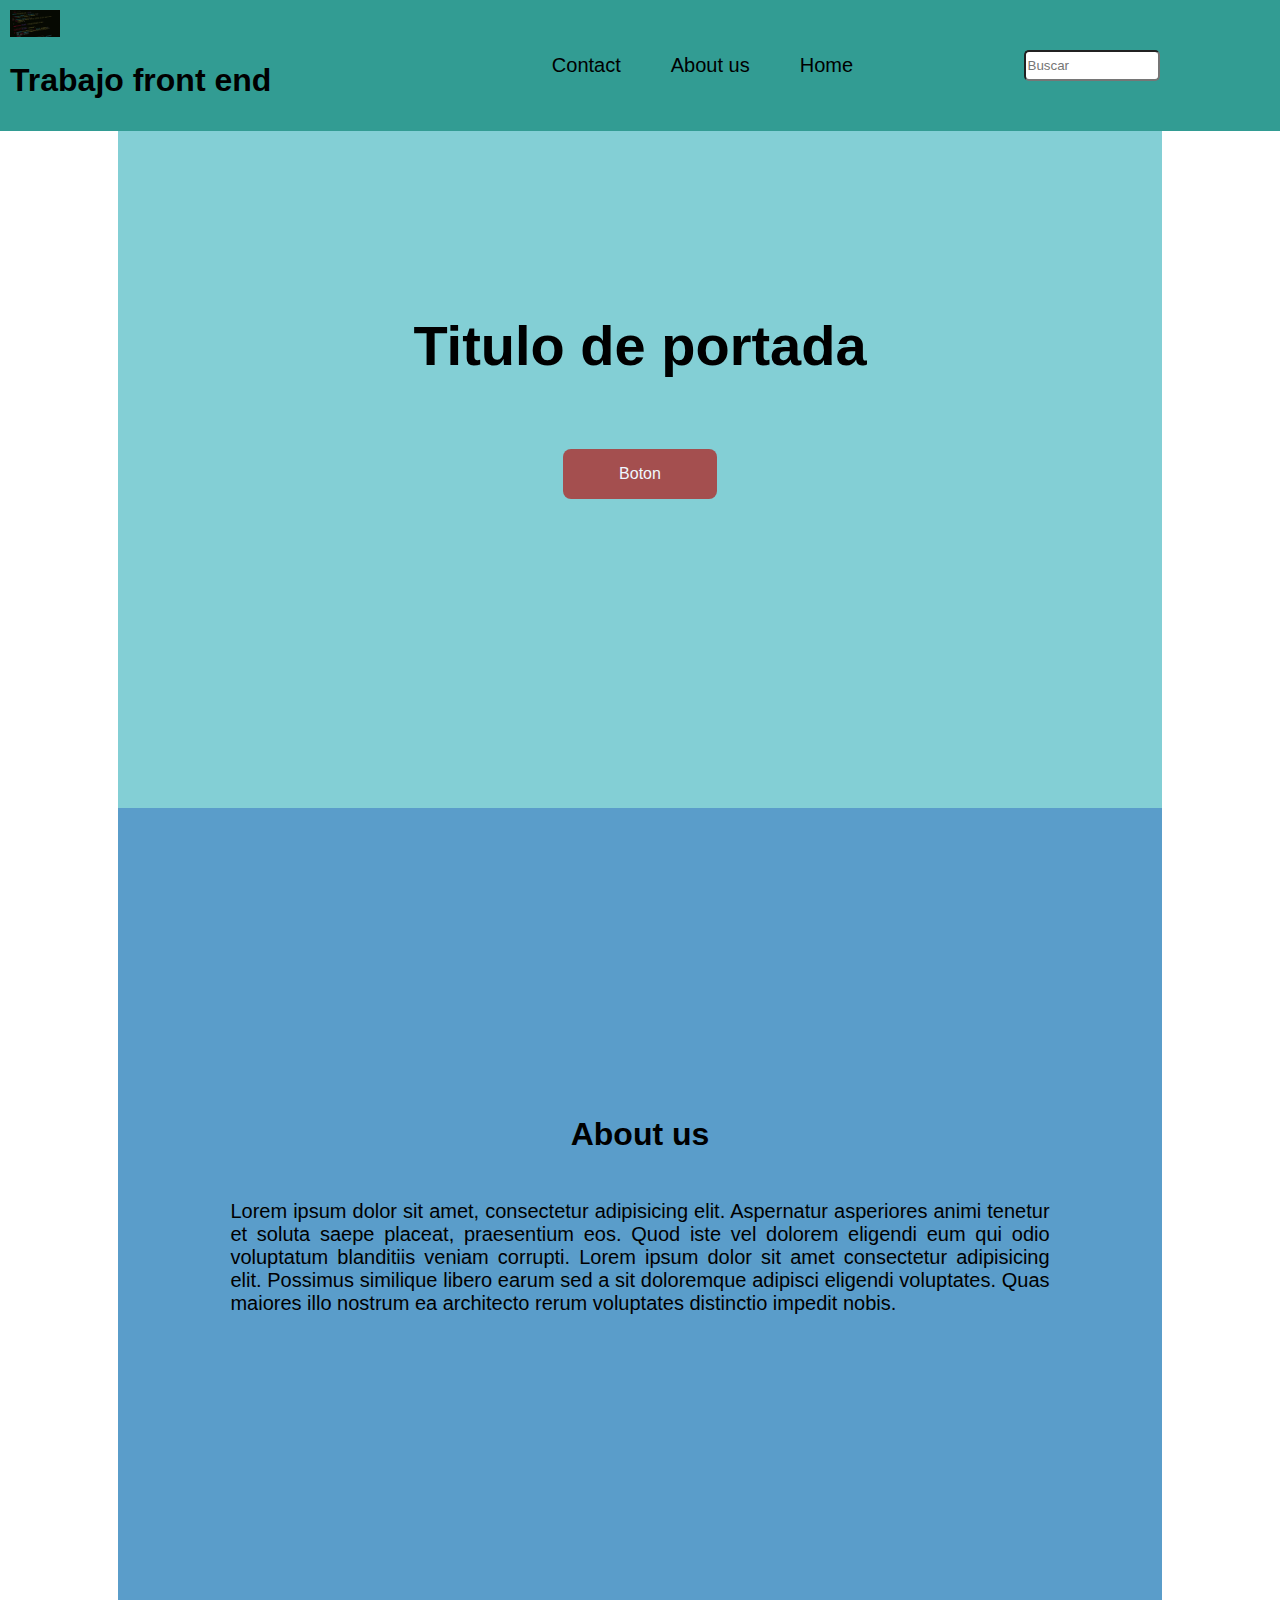
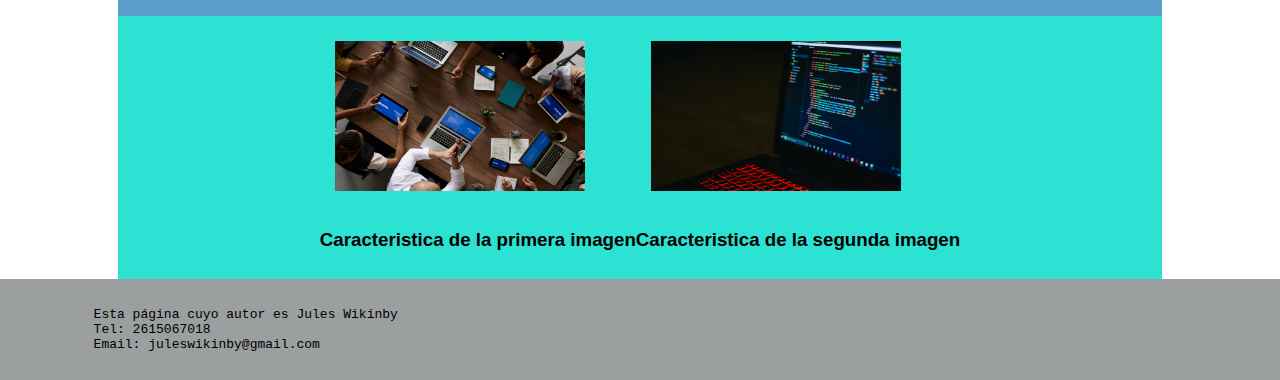
<file: index.html>
<!DOCTYPE html>
<html lang="en">
<head>
    <meta charset="UTF-8">
    <meta name="viewport" content="width=device-width, initial-scale=1.0">
    <title>Document</title>
    <link rel="stylesheet" href="css/style.css">
</head>
<body>
    <header id="Home">
        <a>
            <img src="assets/foto1.jpg" alt="foto de perfil" class="logo1">
            <h1 class="logo">Trabajo front end</h1>
        </a>
    
    <nav>
        <a class="nav-link"><a href="#Home">Home</a>
        <a class="nav-link"><a href="#about us">About us</a>
        <a class="nav-link"><a href="#contact">Contact</a>
    </nav>
    <input class="buscador" type="text" placeholder="Buscar" required>
        <div class="btn">
            <i class="fas fa-search-dollar"></i>
        </div>
    </header>
    <section class="banner" id="contacto">
        <h1 class="titulo1">Titulo de portada</h1><br>
        <a href="#" class="btn-banner">Boton</a><br>
    </section>
    <section class="articulo" id="about us">
        <h2 class="titulo-articulo">About us</h2>
        <p class="parafo-articulo">Lorem ipsum dolor sit amet, consectetur adipisicing elit.
            Aspernatur asperiores animi tenetur et soluta saepe placeat, praesentium eos.
            Quod iste vel dolorem eligendi eum qui odio voluptatum blanditiis veniam 
            corrupti. Lorem ipsum dolor sit amet consectetur adipisicing elit. 
            Possimus similique libero earum sed a sit doloremque adipisci eligendi voluptates. 
            Quas maiores illo nostrum ea architecto rerum voluptates distinctio impedit nobis.</p>
            
            
    </section>
    <section  class="imagenes" id="Contact">
    <div>
        <img class="imagen1" src="assets/foto2.jpg" alt="imagen">
       <h3>Caracteristica de la primera imagen</h3>
    </div>
    <div>
        <img class="imagen2" src="assets/foto3.jpg" alt="imagen">
        <h3>Caracteristica de la segunda imagen</h3>
    </div>

    </section>
    <footer class="footer">
        <pre>  
            Esta página cuyo autor es Jules Wikinby
            Tel: 2615067018
            Email: juleswikinby@gmail.com 
        </pre> 
    </footer>
    <script src="./js/index.js"></script>
</body>
</html>
</file>
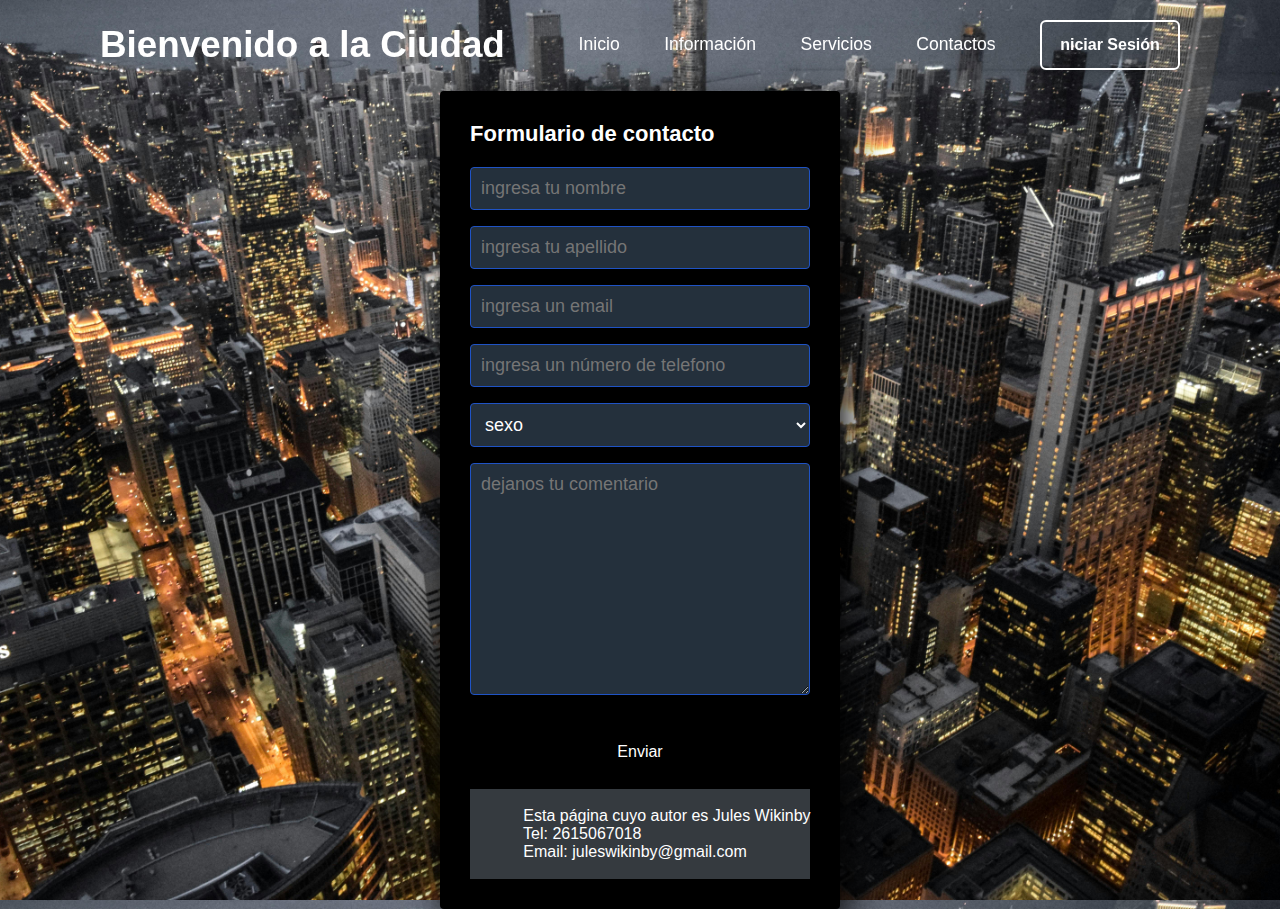
<file: contacto.html>
<!DOCTYPE html>
<html lang="en">
<head>
    <meta charset="UTF-8">
    <meta name="viewport" content="width=device-width, initial-scale=1.0">
    <link rel="stylesheet" href="miproyecto.css">
    <title>Login & Registro</title>
    <link rel="stylesheet" href="https://cdnjs.cloudflare.com/ajax/libs/font-awesome/6.6.0/css/all.min.css" 
    integrity="sha512-Kc323vGBEqzTmouAECnVceyQqyqdsSiqLQISBL29aUW4U/M7pSPA/gEUZQqv1cwx4OnYxTxve5UMg5GT6L4JJg==" 
    crossorigin="anonymous" referrerpolicy="no-referrer" />
</head>
<body>
    <header>
        <h2 class="logo">Bienvenido a la Ciudad</h2>
        <nav class="navegacion">
            <a class="nav-link" href="./inicio.html">Inicio</a>
            <a class="nav-link" href="./información.html">Información</a>
            <a class="nav-link" href="./servicios.html">Servicios</a>
            <a class="nav-link" href="#">Contactos</a>

            <button class="btn">niciar Sesión</button>
        </nav>
    </header>
    <form action="" class="formulario">
        <h3>Formulario de contacto</h3>
        <div>
            <input class="controls" placeholder="ingresa tu nombre" name="nombre" type="text" required>
            <input class="controls" placeholder="ingresa tu apellido" name="apellido" type="text" required>
            <input class="controls" placeholder="ingresa un email" name="email" type="email" required>
            <input class="controls" placeholder="ingresa un número de telefono" name="telefono" type="tel" required>
            <select class="sexo">
                <option value="sexo">sexo</option>
                <option value="masculina">Masculina</option>
                <option value="femenina">Femenina</option>
                <option value="otros">X</option>
            </select>
            <textarea class="comentario" cols="30" rows="10" placeholder="dejanos tu comentario" maxlength="250" required></textarea>
            <button class="botons" type="submit">Enviar</button>
    </form>
    <footer class="footer">
        <pre>  
            Esta página cuyo autor es Jules Wikinby
            Tel: 2615067018
            Email: juleswikinby@gmail.com 
        </pre> 
    </footer>
    <script src="./app.js"></script>
</body>
</html>
</file>
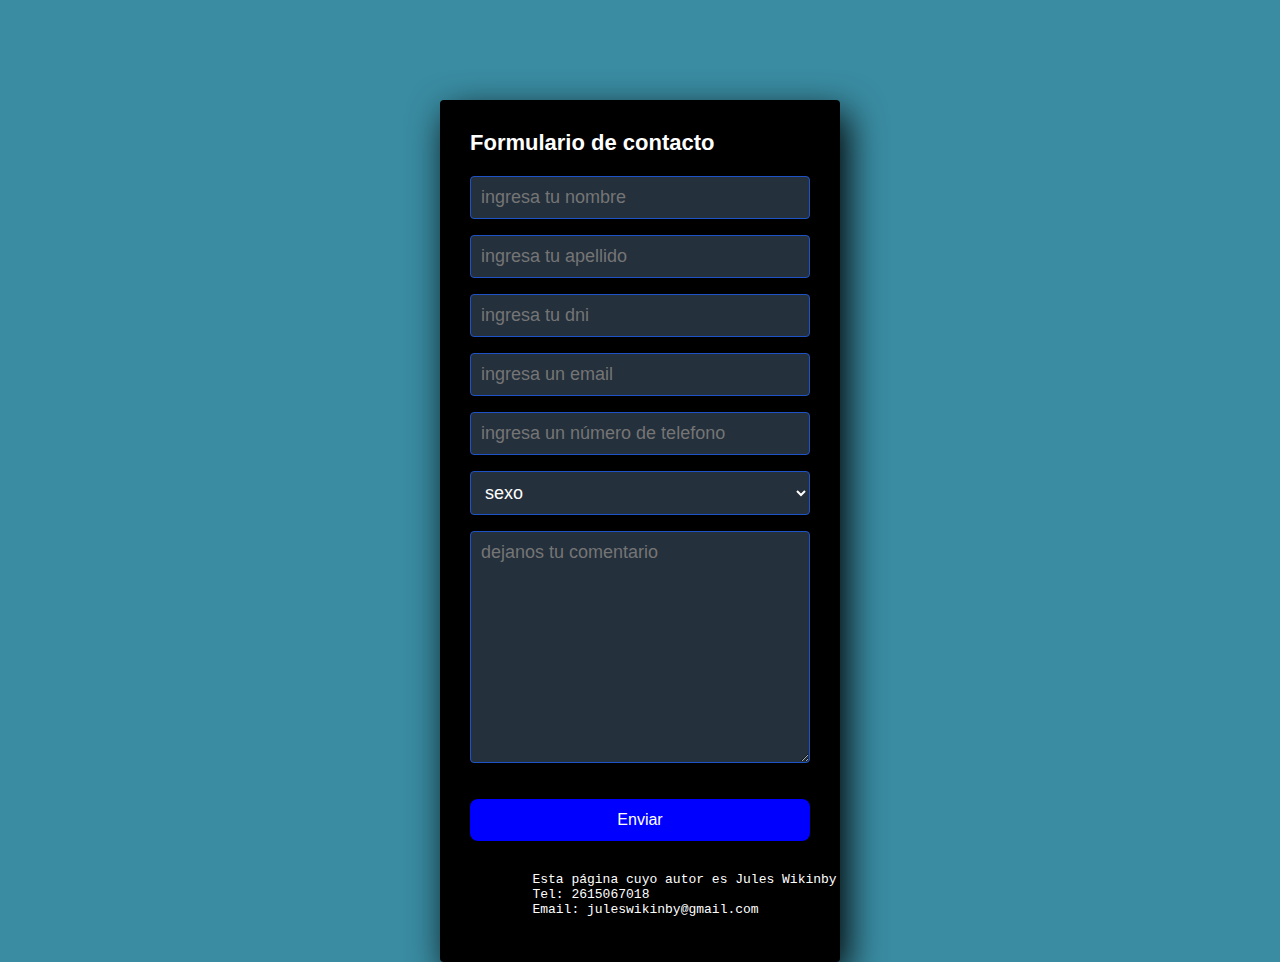
<file: form.html>
<!DOCTYPE html>
<html lang="en">
<head>
    <meta charset="UTF-8">
    <meta name="viewport" content="width=device-width, initial-scale=1.0">
    <title>Formulario de contacto</title>
    <link rel="stylesheet" href="./form.css">
</head>
<body>
    <form action="" class="formulario">
        <h3>Formulario de contacto</h3>
        <div>
            <input class="controls" placeholder="ingresa tu nombre" name="nombre" type="text" required>
            <input class="controls" placeholder="ingresa tu apellido" name="apellido" type="text" required>
            <input class="controls" placeholder="ingresa tu dni" name="dni" type="number" required>
            <input class="controls" placeholder="ingresa un email" name="email" type="email" required>
            <input class="controls" placeholder="ingresa un número de telefono" name="telefono" type="tel" required>
            <select class="sexo">
                <option value="sexo">sexo</option>
                <option value="masculina">Masculina</option>
                <option value="femenina">Femenina</option>
                <option value="otros">X</option>
            </select>
            <textarea class="comentario" cols="30" rows="10" placeholder="dejanos tu comentario" maxlength="250" required></textarea>
            <button class="botons" type="submit">Enviar</button>
    </form>
    <footer class="footer">
    <pre>  
        Esta página cuyo autor es Jules Wikinby
        Tel: 2615067018
        Email: juleswikinby@gmail.com 
    </pre> 
</footer>
<script src="./css/style.css"></script>
</body>
</html>
</file>
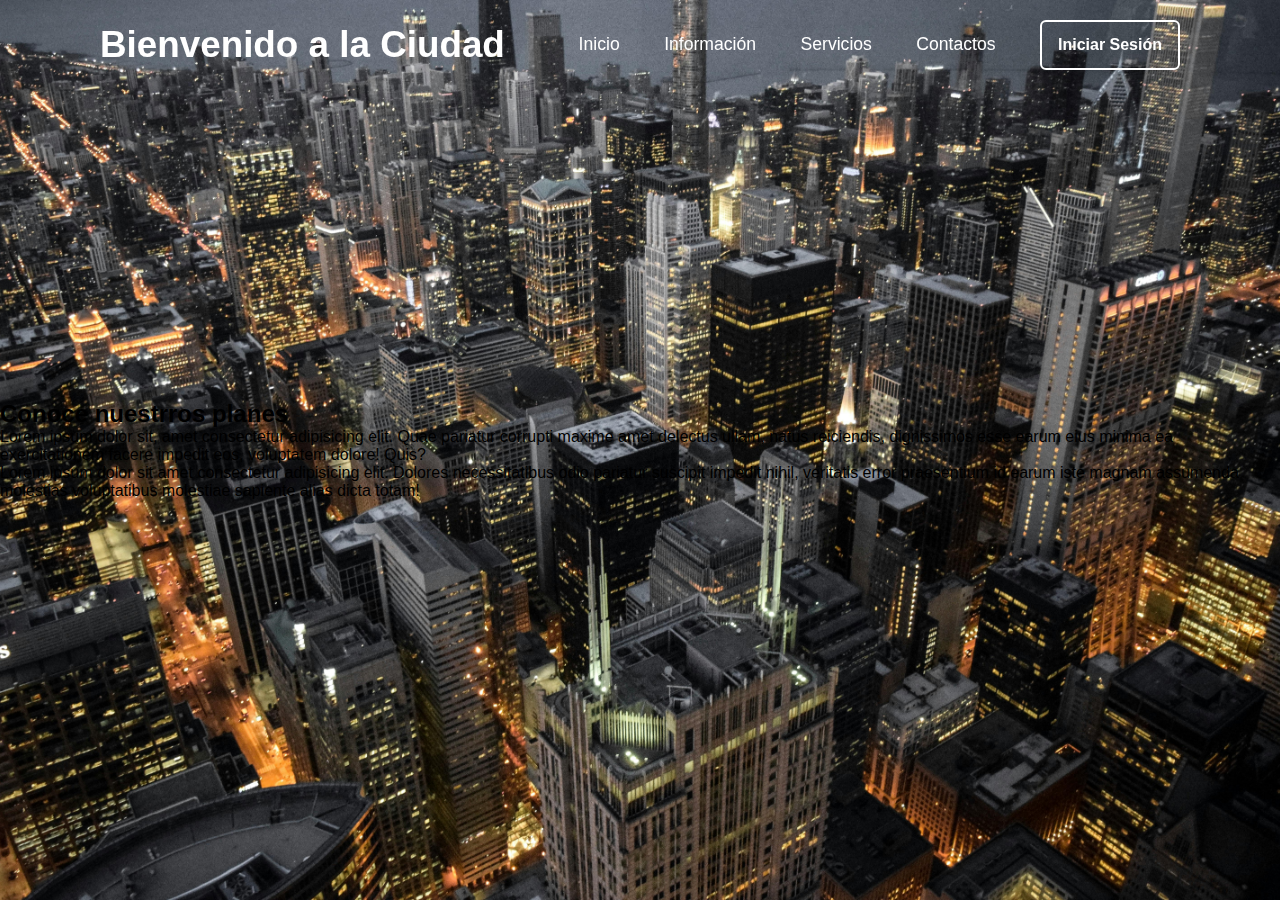
<file: inicio.html>
<!DOCTYPE html>
<html lang="en">
<head>
    <meta charset="UTF-8">
    <meta name="viewport" content="width=device-width, initial-scale=1.0">
    <link rel="stylesheet" href="miproyecto.css">
    <title>Login & Registros</title>
    <link rel="stylesheet" href="https://cdnjs.cloudflare.com/ajax/libs/font-awesome/6.6.0/css/all.min.css" 
    integrity="sha512-Kc323vGBEqzTmouAECnVceyQqyqdsSiqLQISBL29aUW4U/M7pSPA/gEUZQqv1cwx4OnYxTxve5UMg5GT6L4JJg==" 
    crossorigin="anonymous" referrerpolicy="no-referrer" />
</head>
<body>
    <header>
        <h2 class="logo">Bienvenido a la Ciudad</h2>
        <nav class="navegacion">
            
            <a class="nav-link" href="#">Inicio</a>
            <a class="nav-link" href="./información.html">Información</a>
            <a class="nav-link" href="./servicios.html">Servicios</a>
            <a class="nav-link" href="./contacto.html">Contactos</a>

            <button class="btn">Iniciar Sesión</button>
        </nav>
    </header>
    <div class="planes">
        <h2>Conoce nuestrros planes</h2>
        <p>Lorem ipsum dolor sit, amet consectetur adipisicing elit. Quae pariatur corrupti
             maxime amet delectus ullam, natus reiciendis, dignissimos esse earum eius
             minima ea exercitationem facere impedit eos, voluptatem dolore! Quis?</p>
        <p>Lorem ipsum dolor sit amet consectetur adipisicing elit. Dolores necessitatibus odio pariatur suscipit impedit nihil, 
            veritatis error praesentium id earum iste magnam assumenda molestias voluptatibus molestiae sapiente alias dicta totam!</p>     
    </div>
    <div>

    </div>
    <footer>
        <a href="#"><i class="fab fa-facebook-f"></i></a>
        <a href="#"><i class="fab fa-twitter"></i></a>
        <a href="#"><i class="fab fa-pinterest-p"></i></a>
       </footer>
    <script src="./app.js"></script>
</body>
</html>
</file>
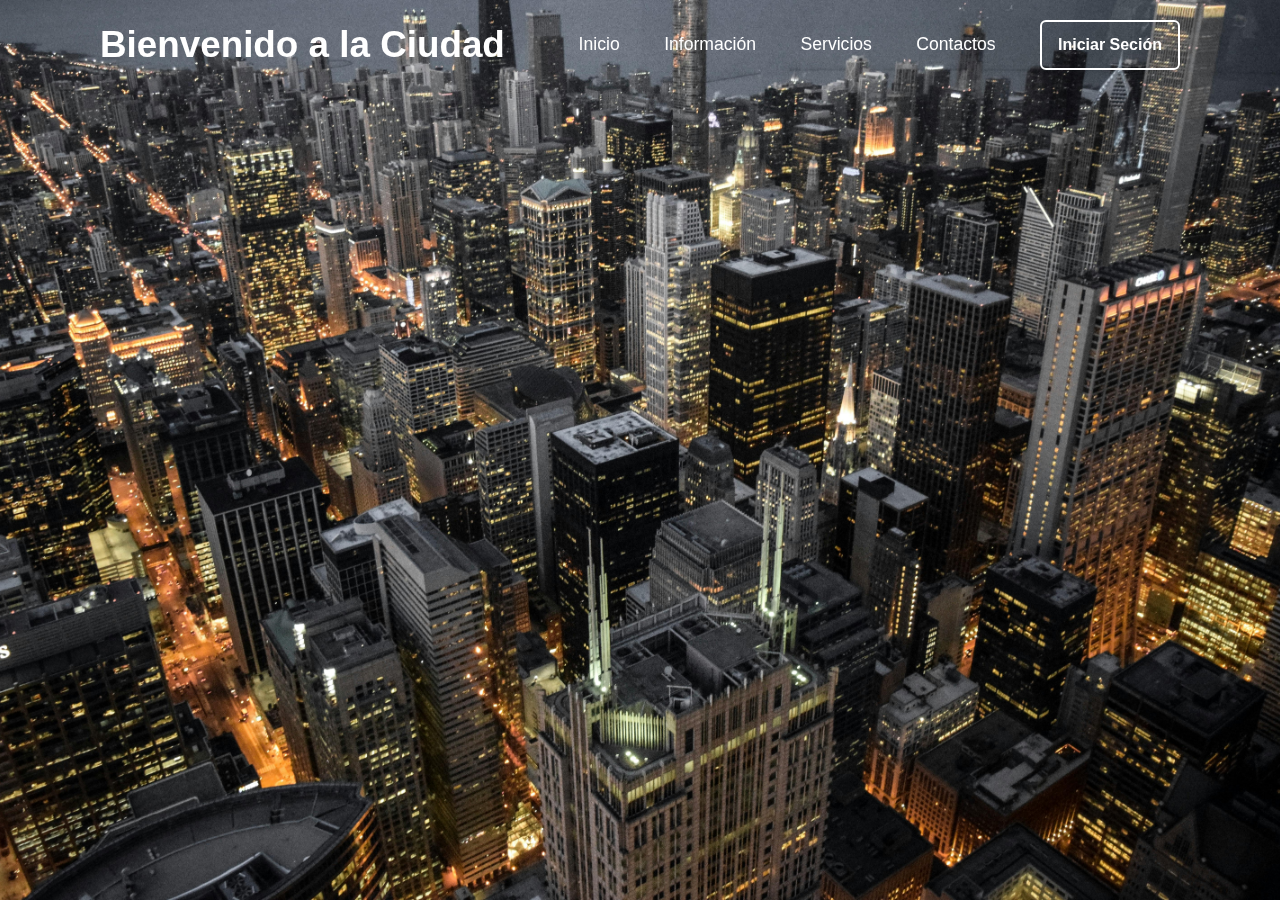
<file: miproyeto.html>
<!DOCTYPE html>
<html lang="en">
<head>
    <meta charset="UTF-8">
    <meta name="viewport" content="width=device-width, initial-scale=1.0">
    <link rel="stylesheet" href="miproyecto.css">
    <title>Login & Registro</title>
    <link rel="stylesheet" href="https://cdnjs.cloudflare.com/ajax/libs/font-awesome/6.6.0/css/all.min.css" 
    integrity="sha512-Kc323vGBEqzTmouAECnVceyQqyqdsSiqLQISBL29aUW4U/M7pSPA/gEUZQqv1cwx4OnYxTxve5UMg5GT6L4JJg==" 
    crossorigin="anonymous" referrerpolicy="no-referrer" />
</head>
<body>
    <header>
        <h2 class="logo">Bienvenido a la Ciudad</h2>
        <nav class="navegacion">
            
            <a class="nav-link" href="./inicio.html">Inicio</a>
            <a class="nav-link" href="./información.html">Información</a>
            <a class="nav-link" href="./servicios.html">Servicios</a>
            <a class="nav-link" href="./contacto.html">Contactos</a>

            <button class="btn">Iniciar Seción</button>
        </nav>
    </header>
    <div class="fondo">
        <span class="icono-cerrar"><i class="fa-regular fa-x"></i></span>
        <div class="contenedor-form" login>
            <h2>Iniciar Seción</h2>
            <form action="#">
                <div class="contenedor-input">
                    <span class="icono"><i class="fa-solid fa-envelope"></i></span>
                    <input type="email" required>
                    <label for="#">Email</label>
                </div>

                <div class="contenedor-input">
                    <span class="icono"><i class="fa-solid fa-lock"></i></span>
                    <input type="password" required>
                    <label for="#">Contraseña</label>
                </div>
                <div class="recordar">
                    <label for="#"><input type="checkbox">Recordar Seción</label>
                    <a href="#">¿Olvidé la Contraseña?</a>
                </div>
                <button type="submit" class="btn">Iniciar Sesión</button>
                <div class="registrar">
                    <p>¿No tienes cuenta? <a href="#" class="registrar-link">Registrarse</a></p>
                </div>
            </form>
        </div>
        <div class="contenedor-form registrar">
            <h2>Registrarse</h2>
            <form action="#">

                <div class="contenedor-input">
                    <span class="icono"><i class="fa-solid fa-user"></i></span>
                    <input type="text" required>
                    <label for="#">Nombre de Usuario</label>
                </div>

                <div class="contenedor-input">
                    <span class="icono"><i class="fa-solid fa-envelope"></i></span>
                    <input type="email" required>
                    <label for="#">Email</label>
                </div>

                <div class="contenedor-input">
                    <span class="icono"><i class="fa-solid fa-lock"></i></span>
                    <input type="password" required>
                    <label for="#">Contraseña</label>
                </div>
                <div class="recordar">
                    <label for="#"><input type="checkbox">Acepto los terminos y condiciones</label>
                </div>
                
                <button type="submit" class="btn">Registrarse</button>

                <div class="registrarse">
                    <p>¿Tienes una cuenta? <a href="#" class="login-link">Iniciar Sesión</a></p>
                </div>

            </form>

        </div>
    </div>
    <script src="./app.js"></script>
</body>
</html>
</file>
<file: css/style.css>
/*  *{
    margin: 0;
    padding: 0;
    box-sizing: border-box ;
} */
body {
    font-family: sans-serif;
    margin: 0;
}
/*inicio de header*/
a {
    text-decoration: none;
    color: black;
    margin-left: 0px;
    margin-right: 10px;
    float:right;
}
header {
    width: 100%;
   display: flex;
   min-height: 100px;
   background-color: rgb(50, 156, 147);
   justify-content: space-between;
   align-items: center;
   padding: 10px;
   position: fixed;
  
}
.logo1 {
    width: 50px;
    height: auto;
}
.buscador {
    width: 10%;
    border-radius: 5px;
    height: 25px;
    padding: auto;
    margin-right: 10px;
} 
nav a {
    font-weight: 600px;
    padding-right: 40px;
    font-size: 20px;
    font-family: sans-serif;
}
nav a:hover {
    color: gold;
}
/*inicio de section1*/
section{
    background-color: rgb(131, 207, 213);
    display: flex;
    justify-content: space-between;
    align-items: center;
    padding: 10px;
    margin: auto;
}
.banner{
    width: 80%;
    height: calc(100vh - 112px);
   /* background-color: blueviolet;
    /*en el caso si tiene que poner una imagen*/
    /*background-image: url(../img/banner.png);*/
    display: flex;
    flex-direction: column;
    justify-content: center;
    align-items: center;
}

.titulo1{
    font-size: 56px;
}
.btn-banner{
    background-color: rgb(164, 79, 79);
    text-decoration: none;
    padding: 16px 56px;
    color: aliceblue;
    font-size: 16px;
    margin: 16px 0;
    border-radius: 8px;
}
.btn-banner:hover{
    background-color: beige;
    color: black;
    transition: 0.5s;
}
/*inicio de articulo*/
.articulo{
    width: 80%;
    height: calc(100vh - 112px);
    background-color: rgb(90, 157, 202);
    display: flex;
    flex-direction: column;
    justify-content: center;
    align-items: center;
}
.titulo-articulo{
    font-size: 32px;
}
.parafo-articulo{
    font-size: 20px;
    width: 80%;
    text-align: justify;
    flex-direction: row;

}
.imagenes{
   width: 80%;
   height: auto;
   display: flex;
   justify-content: center;
   /*align-items: center;*/
   background-color: rgb(43, 226, 211);
   
}
.imagen1{
    width: 250px;
    height: 150px;
    margin: 10px;
    padding: 5px;
}
.imagen2{
    width: 250px;
    height: 150px;
    margin: 10px;
    padding: 5px;
}
.frase{
    font-size: 32px;
    text-align: justify;
    flex-direction: row;
}
/*inicio de footer*/
.footer{
    width: 100%;
    height: 8%;
    display: flex;
    background-color: rgb(155, 159, 159);
}
</file>
<file: miproyecto.css>
@import url("https://www.pexels.com/es-es/foto/fotografia-aerea-de-las-luces-de-la-ciudad-del-edificio-1036657/");
*{
    font-family: "Poppins", sans-serif;
    margin: 0;
    padding: 0;
    box-sizing: border-box;
}

body{
    display: flex;
    flex-direction: column;
    justify-content: center;
    align-items: center;
    min-height: 100vh;
    background: url(assets/la\ ciudad.jpg);
    background-size: cover;
    background-position: center;
}
header{
    position: fixed;
    top: 0;
    left: 0;
    width: 100%;
    padding: 20px 100px;
    display: flex;
    align-items: center;
    justify-content: space-between;
    z-index: 99;
}
.logo{
    font-size: 2.3rem;
    color: #fff;
    user-select: none;
    cursor: pointer;
}
.navegacion a{
    position: relative;
    font-size: 1.1rem;
    color: #fff;
    text-decoration: none;
    font-weight: 500;
    margin-left: 40px;
}
.navegacion a::after{
    content: "";
    position: absolute;
    width: 100%;
    bottom: -6px;
    left: 0;
    height: 2px;
    background: #fff;
    transform: scaleX(0);
    transition: transform .4s;
}
.navegacion a:hover::after{
    transform: scaleX(1);
    transform-origin: left;
}
.navegacion .btn{
    width: 140px;
    height: 50px;
    background: transparent;
    border: 2px solid #fff;
    border-radius: 6px;
    cursor: pointer;
    font-size: 1.1rem,;
    color: #fff;
    font-weight: 600;
    margin-left: 40px;
}
.navegacion .btn:hover{
    background: #fff;
    color: #090f1d;
}
.fondo{
    position: relative;
    width: 400px;
    height: 440px;
    background: transparent;
    border: 2px solid rgba(255, 255, 255, .5);
    border-radius: 20px;
    backdrop-filter: blur(20px);
    box-shadow: 0 0 30px rgba(0, 0, 0, .5);
    display: flex;
    justify-content: center;
    align-items: center;
    overflow: hidden;
    transition: transform .5s ease height .2s ease;
    transform: scale(0);
}
.fondo.active-btn{
    transform: scale(1);
}
.fondo.active{
    height: 455px;
}
.fondo .contenedor-form{
    width: 100%;
    padding: 40px;
}
.fondo .contenedor-form.login{
    transition: .17s ease;
    transform: translateX(0);
}
.fondo.active .contenedor-form.login{
    transition: none;
    transform: translateX(-400px);
}

.fondo .contenedor-form.registrar{
    position: absolute;
    transition: none;
    transform: translateX(400px);
}
.fondo.active .contenedor-form.registrar{
    transition: transform .17s ease;
    transform: translateX(0);
}
.fondo .icono-cerrar{
    position: absolute;
    top: 0;
    right: 0;
    width: 45px;
    height: 45px;
    background-color: #090f1d;
    display: flex;
    justify-content: center;
    align-items: center;
    border-bottom-left-radius: 20px;
    cursor: pointer;
    z-index: 1;
    font-size: 1.8em;
    color: #F1EFEF;
}
.contenedor-form h2{
    font-size: 2em;
    color: #F1EFEF;
    text-align: center;
}
.contenedor-input{
    position: relative;
    width: 100%;
    height: 50px;
    border-bottom: 2px solid #F1EFEF;
    margin: 30px 0;
}
.contenedor-input label{
    position: absolute;
    top: 50%;
    left: 5px;
    transform: translateY(-50%);
    font-size: 1em;
    font-weight: 600;
    pointer-events: none;
    transition: .4s;
    color: #F1EFEF;
}
.contenedor-input input:focus~label,
.contenedor-input input:valid~label{
    top: -5px;
}
.contenedor-input input{
    width: 100%;
    height: 100%;
    background: transparent;
    border: none;
    outline: none;
    font-size: 1em;
    color: #F1EFEF;
    padding: 0 35px 0 5px;
}
.contenedor-input .icono{
    position: absolute;
    right: 8px;
    font-size: 1.4em;
    color: #F1EFEF;
    line-height: 57px;
}
.recordar{
    font-size: .9em;
    margin: -15px 0 15px;
    display: flex;
    justify-content: space-between;
    font-weight: 600;
    color: #F1EFEF;
}
.recordar label input{
    accent-color: #090f1d;
    margin-right: 3px;
}
.recordar a{
    color: #F1EFEF;
    text-decoration: none;
}
.recordar a:hover{
    text-decoration: underline;
}
.btn{
    width: 100%;
    height: 45px;
    border: none;
    outline: none;
    border-radius: 5px;
    cursor: pointer;
    font-size: 1em;
    font-weight: bold;
    background-color: #090f1d;
    color: #F1EFEF;
}
.registrar{
    font-size: .9em;
    color: #F1EFEF;
    text-align: center;
    margin: 25px 0 10px;
    background: #090f1d;
}
.registrar p a{
    color: #F1EFEF;
    text-decoration: none;
}
.registrar p a:hover{
    text-decoration: underline;
}

/*Formulario de contactos*/


.formulario{
    width: 400px;
    background-color: black;
    padding: 30px;
    margin: auto;
    margin-top: 100px;
    border-radius: 4px;
    font-family: sans-serif;
    color: white;
    box-shadow: 7px 13px 37px #000;
    position: absolute;
    align-items: center;
}
.formulario h3{
    font-size: 22px;
    margin-bottom: 20px;
}
.controls{
    width: 100%;
    background: #24303c;
    padding: 10px;
    border-radius: 4px;
    margin-bottom: 16px;
    border: 1px solid #1f53c5;
    font-family: sans-serif;
    font-size: 18px;
}
.formulario .sexo{
    width: 100%;
    padding: 10px;
    border-radius: 4px;
    margin-bottom: 16px;
    font-size: 18px;
    border: 1px solid #1f53c5;
    background-color: #24303c;
    font-family: sans-serif;
    color: white;
}
.formulario .comentario{
    width: 100%;
    padding: 10px;
    border-radius: 4px;
    margin-bottom: 16px;
    font-size: 18px;
    border: 1px solid #1f53c5;
    background-color: #24303c;
    font-family: sans-serif;
    color: white;
}
.formulario .botons{
    width: 100%;
    background-color: #000;
    border: none;
    padding: 12px;
    color: white;
    margin: 16px 0;
    font-size: 16px;
}
.botons{
    background-color: #F1EFEF;
    text-decoration: none;
    padding: 8px 32px;
    color: aliceblue;
    font-size: 16px;
    margin: 16px 0;
    border-radius: 8px;
}
.botons:hover{
    transition: 8px;
    color: #000;
    background-color: rgb(177, 177, 33);
}
.footer{
    width: 100%;
    display: flex;
    flex-direction: column;
    background-color: #353a3f;
    text-align: justify;
    
}
</file>
<file: form.css>
*{
    margin: 0;
    padding: 0;
    box-sizing: border-box;
}
body{
    margin: 0;
    font-family: sans-serif;
    background-color: rgb(58, 140, 162);
}
.formulario{
    width: 400px;
    background-color: black;
    padding: 30px;
    margin: auto;
    margin-top: 100px;
    border-radius: 4px;
    font-family: sans-serif;
    color: white;
    box-shadow: 7px 13px 37px #000;
}
.formulario h3{
    font-size: 22px;
    margin-bottom: 20px;
}
.controls{
    width: 100%;
    background: #24303c;
    padding: 10px;
    border-radius: 4px;
    margin-bottom: 16px;
    border: 1px solid #1f53c5;
    font-family: sans-serif;
    font-size: 18px;
}
.formulario .sexo{
    width: 100%;
    padding: 10px;
    border-radius: 4px;
    margin-bottom: 16px;
    font-size: 18px;
    border: 1px solid #1f53c5;
    background-color: #24303c;
    font-family: sans-serif;
    color: white;
}
.formulario .comentario{
    width: 100%;
    padding: 10px;
    border-radius: 4px;
    margin-bottom: 16px;
    font-size: 18px;
    border: 1px solid #1f53c5;
    background-color: #24303c;
    font-family: sans-serif;
    color: white;
}
.formulario .botons{
    width: 100%;
    background-color: blue;
    border: none;
    padding: 12px;
    color: white;
    margin: 16px 0;
    font-size: 16px;
}
.botons{
    background-color: rgb(23, 69, 175);
    text-decoration: none;
    padding: 8px 32px;
    color: aliceblue;
    font-size: 16px;
    margin: 16px 0;
    border-radius: 8px;
}
.botons:hover{
    transition: 8px;
    color: #000;
    background-color: rgb(177, 177, 33);
}
</file>
